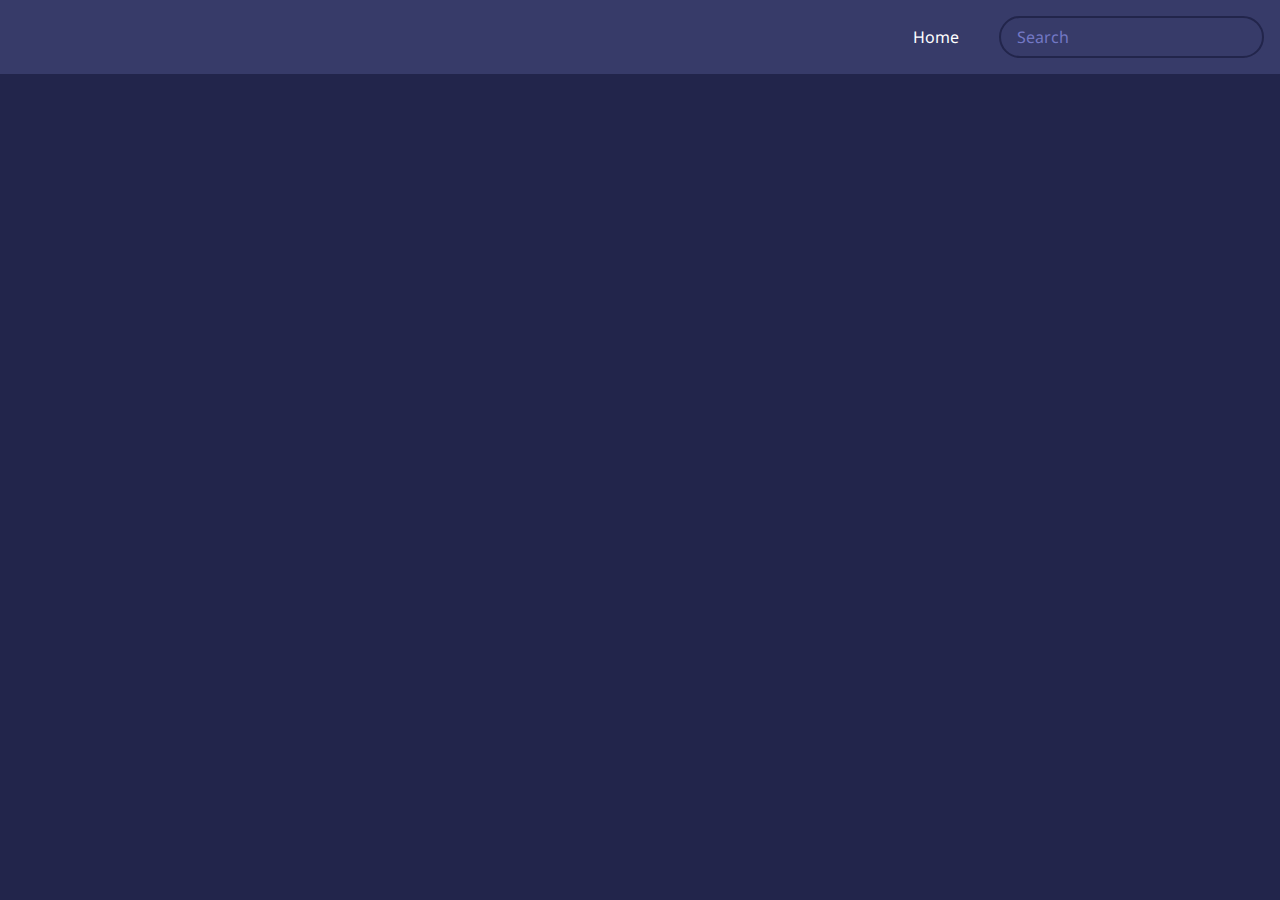
<file: index.html>
<!DOCTYPE html>
<html lang="en">
<head>
    <meta charset="UTF-8">
    <meta http-equiv="X-UA-Compatible" content="IE=edge">
    <meta name="viewport" content="width=device-width, initial-scale=1.0">
    <link rel="stylesheet" href="css/style.css">
    <title>Movies App</title>
</head>
<body>
    <header>
        <form id="form">
            <label class="home" id="home">Home</label>
            <input type="text" class="search" id="search" placeholder="Search">
        </form>
    </header>
    <main id="main"></main>
    <script src="js/script.js"></script>
</body>
</html>
</file>
<file: css/style.css>
@import url('https://fonts.googleapis.com/css2?family=Noto+Sans&display=swap');
:root{
    --primary-color:#22254b;
    --secondary-color:#373b69;

}
*{
    box-sizing: border-box;
}
body{
    background: var(--primary-color);
    font-family: 'Noto Sans', sans-serif;
    margin: 0;
}
header{
    padding: 1rem;
    display: flex;
    justify-content: flex-end;
    background-color: var(--secondary-color);
}
.search{
    border: 2px solid var(--primary-color);
    background-color: transparent;   
    border-radius: 50px;
    font-family: inherit;
    font-size: 1rem;
    padding: 0.5rem 1rem;
    color: #fff;
}
.search::placeholder{
    color: #7378c5;
}
.search:focus{
    outline: none;
    background-color: var(--primary-color);
}
main{
    display: flex;
    flex-wrap: wrap;
}
.movie{
    width: 300px;
    margin: 1rem;
    background-color: var(--secondary-color);
    box-shadow: 0 4px 5px rgba(0, 0, 0, 0.2);
    position: relative;
    overflow: hidden;
    border-radius: 3px;
}
.movie img{
    width: 100%;
}
.movie-info{
    color: #eee;
    display: flex;
    align-items: center;
    justify-content: space-between;
    padding: 0.5 1rem 1rem;
    letter-spacing: .5px;
}
.movie-info h3{
    margin-top: 0;
}
.movie-info span{
    background-color: var(--primary-color);
    padding: 0.25rem 0.5rem;
    border-radius: 3px;
    font-weight: bold;
}
.movie-info span.green{
    color: lightgreen;
}
.movie-info span.orange{
    color: orange;
}
.movie-info span.red{
    color: red;
}
.overview{
    background-color: #fff;
    padding: 2rem;
    position: absolute;
    left: 0;
    bottom: 0;
    right: 0;
    max-height: 100%;
    transform: translateY(101%);
    transition: transform 0.3s ease-in;
}
.movie:hover .overview{
    transform: translateY(0);
}
.home{
    color: #fff;
    font-family: inherit;
    background-color: transparent;   
    margin-right: 20px;
    margin-left: 20px;
    padding: 1rem;
    font-size: 1rem;
    cursor: pointer;
}
</file>
